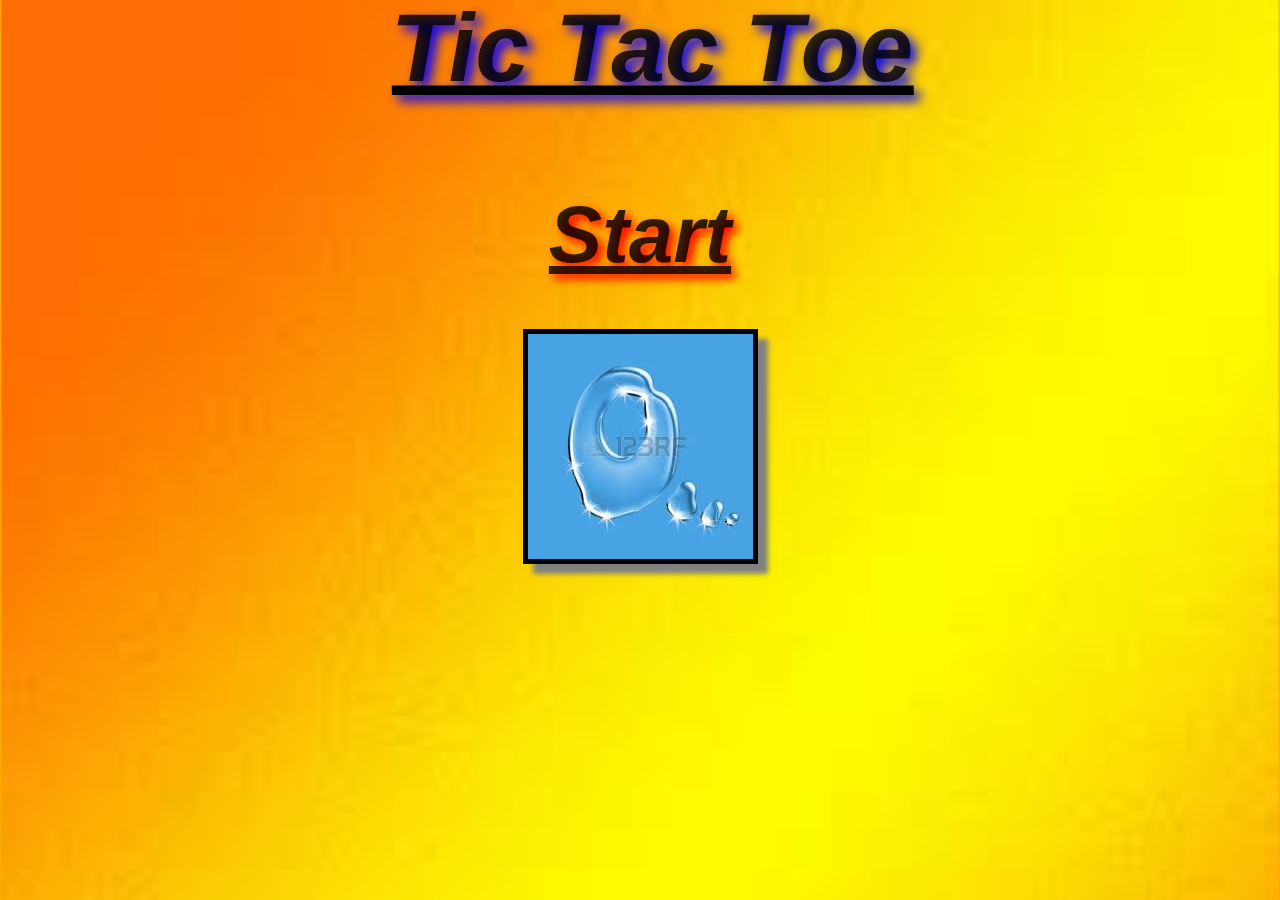
<file: index.html>
<html>
<head>
<link rel="stylesheet" href="fir.css" type="text/css">
</head>
<body>

<u><h1 class="inset-text">Tic Tac Toe</h1></i></u>
<embed src="cartoon050.mp3" autostart="true" loop="true" hidden="true">

<a href="sec.html"><i><h1>Start</h1></i></a>

<div id="cf">
<img class="bottom" src="x.jpg" />
 <img class="top" src="o.jpg" />

</div>
</body>
</html>
</file>
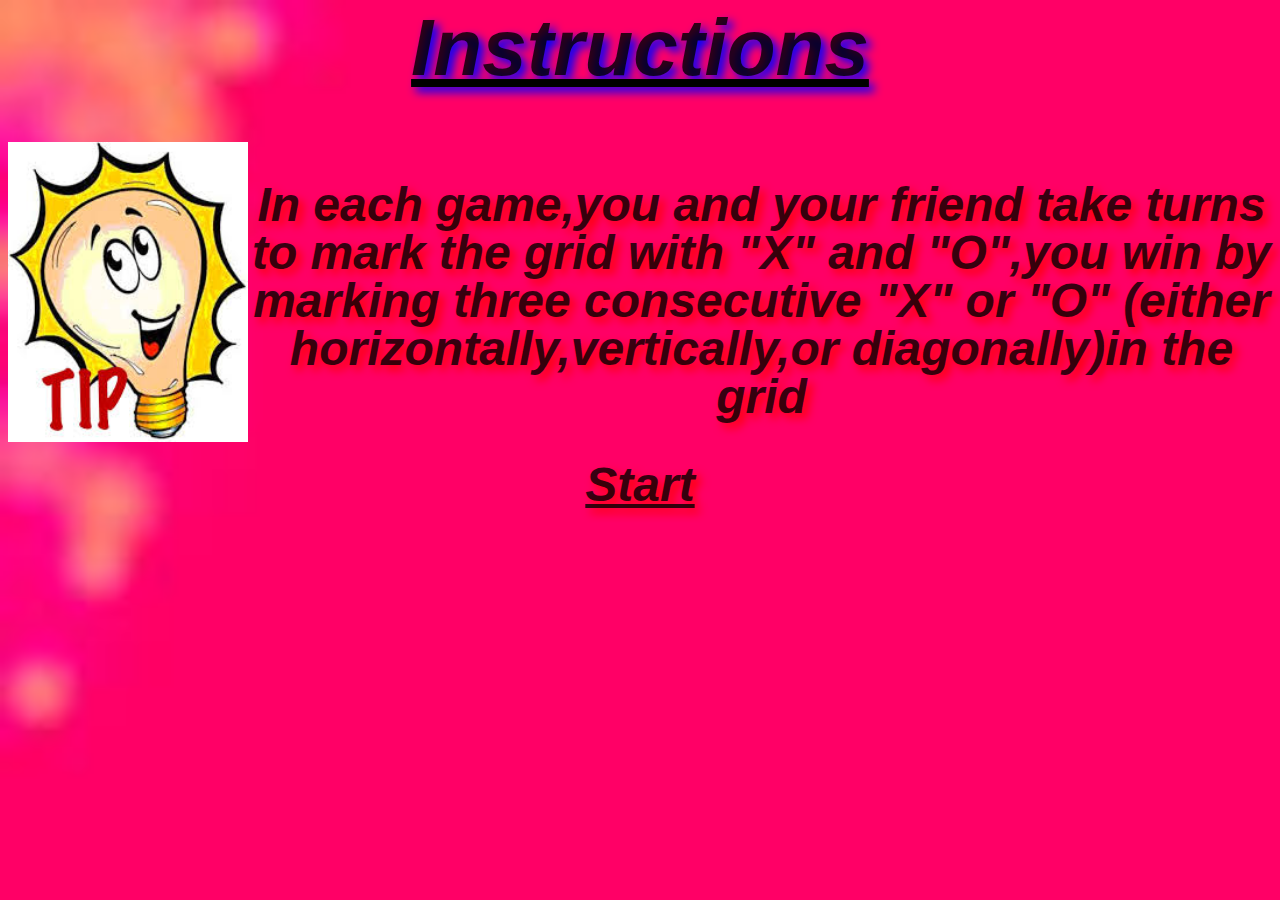
<file: sec.html>
<html>
<head>
	  <link rel="stylesheet" href="sec.css" type="text/css">
</head>
<body>
<u><h1 class="inset-text">Instructions</h1></u>
<embed src="cartoon117.mp3" autostart="true" loop="true" hidden="true">
<div id="img"><img src="tip.jpg" align="left" width="240" height="300"></div>
<h2 class="inset-font">In each game,you and your friend take turns to mark the grid with "X" and "O",you win by marking three consecutive "X" or "O" (either horizontally,vertically,or diagonally)in the grid</h2>

</body>
<a href="tic-tac-toe.html"><h2>Start</h2></a>
</html>
</file>
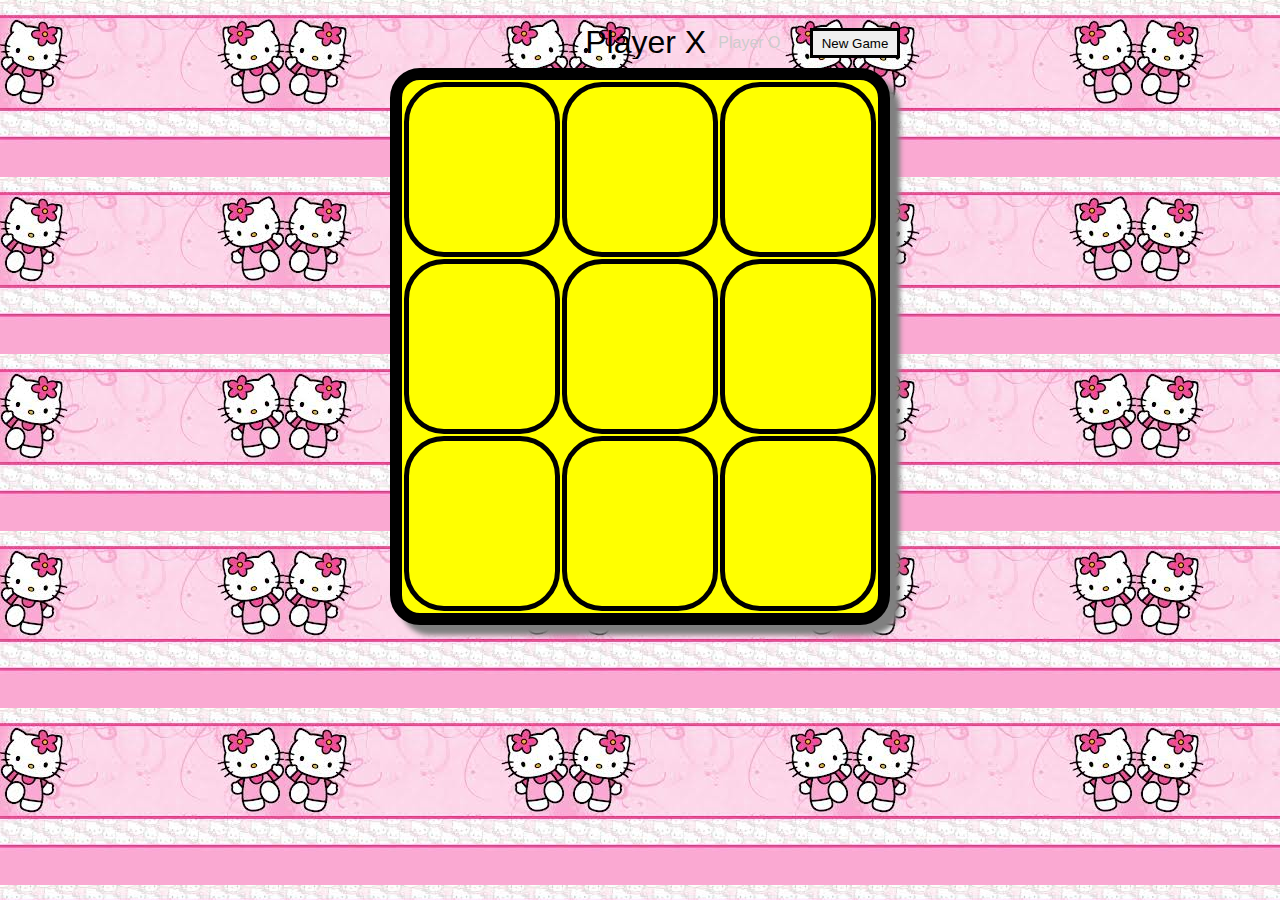
<file: tic-tac-toe.html>
<html>
<head>
  <title>Tic Tac Toe</title>
  <link rel="stylesheet" href="d.css" type="text/css">
  <script src="main.js" type="text/javascript"></script>
</head>
<body onload="init();">  
<div id="players">
  <embed src="Mogli.mp3" autostart="true" loop="true" hidden="true">
  <div id="X" class="">Player X</div>
  <div id="O" class="">Player O</div>
  <input type="button" class="button" value="New Game" />
  </div>
<table>
  <tr>
    <td id="0"></td>
    <td id="1"></td>
    <td id="2"></td>
  </tr>
  <tr>
    <td id="3"></td>
    <td id="4"></td>
    <td id="5"></td>
  </tr>
  <tr>
    <td id="6"></td>
    <td id="7"></td>
    <td id="8"></td>
  </tr>
</table>
</body>
</html>
</file>
<file: fir.css>
body{
background-image: url(images.jpg);
background-size: cover;
}

h1{
font-family: Helvetica,Arial,Serif;
font-weight: bold;
font-style: italic;
font-size: 5em;
line-height: 1em;
text-align: center;

}
.inset-text
{
color: rgba(0,0,0,0.8);
text-shadow:5px 5px 10px blue;
}
#img{
top: 10%;
}


    .inset-text {
    transition:All 1s ease;
    -webkit-transition:All 1s ease;
    -moz-transition:All 1s ease;
    -o-transition:All 1s ease;
    transform: rotate(360deg) scale(1.206) skew(1deg) translate(10px);
    -webkit-transform: rotate(360deg) scale(1.206) skew(1deg) translate(10px);
    -moz-transform: rotate(360deg) scale(1.206) skew(1deg) translate(10px);
    -o-transform: rotate(360deg) scale(1.206) skew(1deg) translate(10px);
    -ms-transform: rotate(360deg) scale(1.206) skew(1deg) translate(10px);
    }
    .inset-text:hover{
    transform: rotate(145deg) scale(1.274) skew(1deg) translate(0px);
    -webkit-transform: rotate(145deg) scale(1.274) skew(1deg) translate(0px);
    -moz-transform: rotate(145deg) scale(1.274) skew(1deg) translate(0px);
    -o-transform: rotate(145deg) scale(1.274) skew(1deg) translate(0px);
    -ms-transform: rotate(145deg) scale(1.274) skew(1deg) translate(0px);
    }


a{
text-align: center;
color: rgba(0,0,0,0.8);
text-shadow:5px 5px 10px red;
 }

#cf {
  position:relative;
  height:225px;
  width:225px;
  margin:0 auto;
  border: 5px solid #000;
   box-shadow: 10px 10px 5px #808080;
}

#cf img {
  position:absolute;
  left:0;
  -webkit-transition: opacity 1s ease-in-out;
  -moz-transition: opacity 1s ease-in-out;
  -o-transition: opacity 1s ease-in-out;
  transition: opacity 1s ease-in-out;
}

#cf img.top:hover {
  opacity:0;
}
</file>
<file: sec.css>
body
{
background-image:url('im.jpg');
background-size: cover;

}
h1{
font-family: Helvetica,Arial,Serif;
font-weight: bold;
font-style: italic;
font-size: 5em;
line-height: 1em;
text-align: center;
}
.inset-text
{
color: rgba(0,0,0,0.8);
text-shadow:5px 5px 10px blue;
}
h2{
font-family: Helvetica,Arial,Serif;
font-weight: bold;
font-style: italic;
font-size: 3em;
line-height: 1em;
text-align: center;
}


.inset-font
{
color: rgba(0,0,0,0.8);
text-shadow:5px 5px 10px red;
}
a
{
color: rgba(0,0,0,0.8);
text-shadow:5px 5px 10px red;

}
</file>
<file: d.css>
body {
  text-align: center;
  font-size: 16px;
  font-family: 'Comic Sans MS', Helvetica, sans-serif;
background-image: url('hi.jpg');

}
h1{
font-family: Arial,Serif,'script';
font-weight: bold;
font-style: italic;
font-size: 6em;
line-height: 1em;
text-align: center;
}
.inset-text
{
  color: rgba(0,0,0,0.8);
  text-shadow:5px 5px 10px red;
}
table {
  margin-left:auto; 
  margin-right:auto; 
  width: 500px;
  height: 500px; 
  /*-webkit-user-select: none;*/ 
    border: 12px solid #000;
  border-radius:30px; 
    background-color: #FFFF00;
  box-shadow: 10px 10px 5px #808080;
}
td {
  height: 175px;
  width: 175px;
  text-align: center;
  font-size: 120px;
  border-radius: 40px;
  border:5px solid #000;
  }
#players {
  margin-left:auto; 
  margin-right:auto;
  padding: 20px 10px 10px 10px;
  width: 520px; 
  text-align: right;
}
#players > div {
  display: inline-block;
  padding-right: 25px;
  color: #cccccc;
  -webkit-transition-duration: 200ms;
}
.button {
  border: 3px solid #000;
  text-align: bottom;
  width: 90;
  height: 30;
}
.current-player {
  color:#000 !important;
  -webkit-transform: scale(2);
}
.X-marker {
  color: #FF0000 ;
}
.X-marker:before {
  content: "X";
  color: #800080;
}
.O-marker {
  color: #FF0000;
}
.O-marker:before {
  content: "O";
  color: #FF0000;
}
</file>
